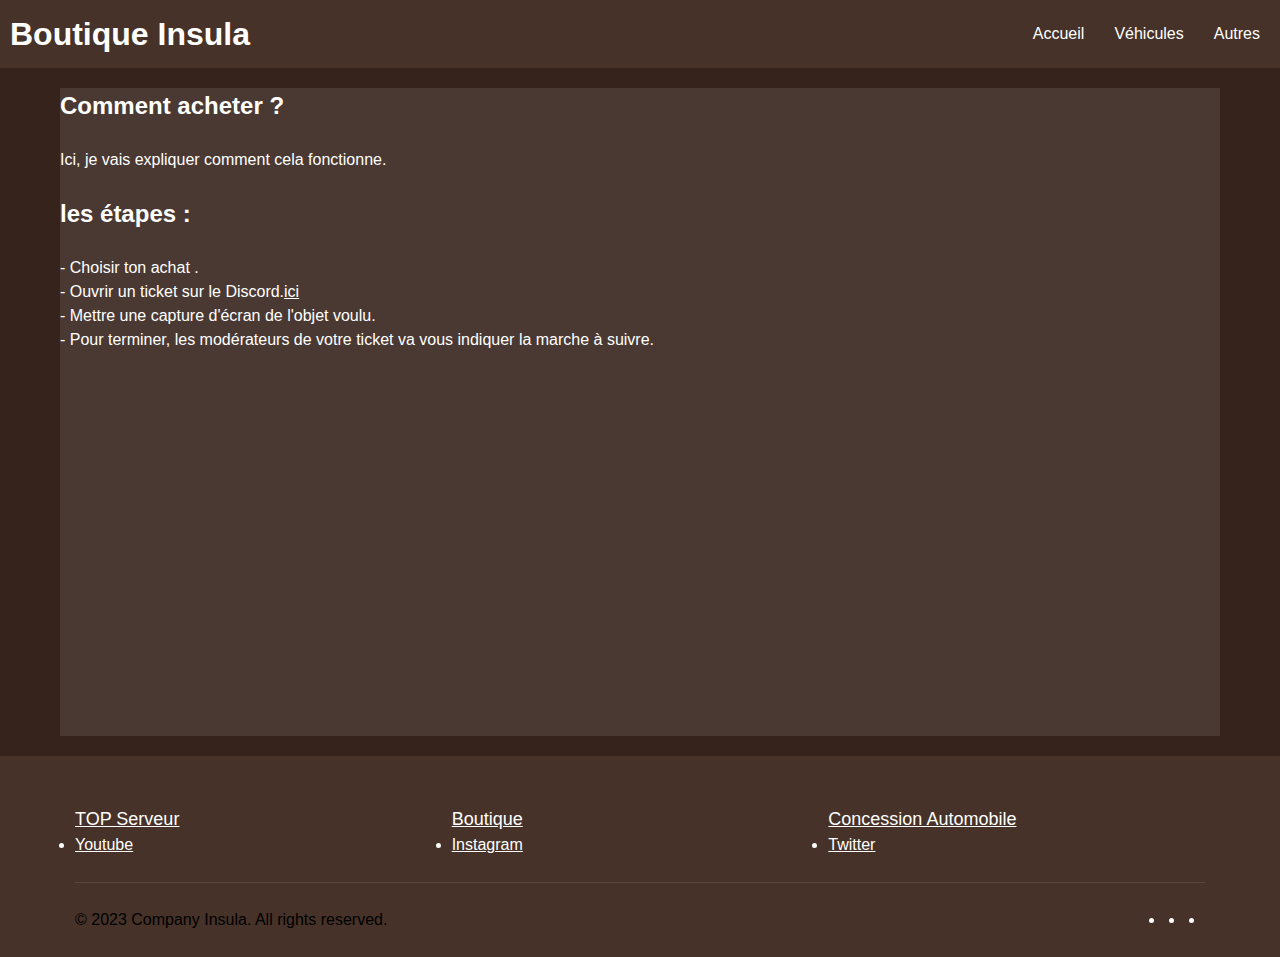
<file: BOUTIQUE/BOUTIQUE_accueil.html>
<!DOCTYPE html>
<html lang="fr">
<link rel="icon" type="image/png" href="insula_1.png">

<head>
  <meta charset="UTF-8">
  <title>Boutique Insula</title>
  <link rel="stylesheet" href="style_boutique.css">
</head>
<body>
  <header>
    <h1>Boutique Insula</h1>
    <nav>
      <ul>
        <li><a href="BOUTIQUE\BOUTIQUE_accueil.html">Accueil</a></li>
        <li><a href="BOUTIQUE_voiture.html">Véhicules</a></li>
        <li><a href="#">Autres</a></li>
      </ul>
    </nav>
  </header>


  <main>

    <section id="info">
        <h2>Comment acheter ?</h2><br>
        <p>
            Ici, je vais expliquer comment cela fonctionne.<br><br>
            <h2>les étapes :</h2><br>

            - Choisir ton achat . <br>
            - Ouvrir un ticket sur le Discord.<a href="https://discord.gg/nwffcuzS" class="footer__list-link">ici</a> <br>
            - Mettre une capture d'écran de l'objet voulu.<br>
            - Pour terminer, les modérateurs de votre ticket va vous indiquer la marche à suivre. <br>
            <br>
            <br>
            <br>
            <br>
            <br>
            <br>
            <br>
            <br>
            <br>            
            <br>
            <br>
            <br>
            <br>
            <br>
            <br>
            <br>
        </p>
      </section>

    <!-- Autres produits -->
  </main>


  <footer class="footer">
    <div class="footer__container">
        <div class="footer__top">
            <div>
    <h6><a href="https://top-serveurs.net/gta/lakziarp-6442f21a3e5e3 " target="_blank" class="footer__title">TOP Serveur</a></h6>
                <ul class="footer__list">
                    <li class="footer__list-item">
                        <a href="https://discord.gg/nwffcuzS" class="footer__list-link">Youtube</a>
                    </li>
                </ul>
            </div>
            <div>
    <h6><a href="BOUTIQUE\BOUTIQUE.html" target="_blank" class="footer__title">Boutique</a></h6>
                <ul class="footer__list">
                    <li class="footer__list-item">
                        <a href="https://discord.gg/nwffcuzS" class="footer__list-link">Instagram</a>
                    </li>
                </ul>
            </div>
            <div>
    <h6><a href="https://discord.gg/nwffcuzS" target="_blank" class="footer__title">Concession Automobile</a></h6>
                <ul class="footer__list">
                    <li class="footer__list-item">
                        <a href="https://discord.gg/nwffcuzS" class="footer__list-link">Twitter</a>
                    </li>
                </ul>
            </div>
        </div>
        <hr class="footer__divider" />
        <div class="footer__bottom">
            <span class="copyright"
                >&copy; 2023 Company Insula. All rights reserved.</span
            >
            <ul class="footer__list footer__list--bottom">
                <li class="footer__list-item">
                    <a href="https://fr-fr.facebook.com/" class="footer__list-link">
                        <i class="ri-facebook-circle-line"></i>
                    </a>
                </li>
                <li class="footer__list-item">
                    <a href="https://www.instagram.com/" class="footer__list-link">
                        <i class="ri-instagram-line"></i>
                    </a>
                </li>
                <li class="footer__list-item">
                    <a href="https://twitter.com/?lang=fr" class="footer__list-link">
                        <i class="ri-twitter-line"></i>
                    </a>
                </li>
            </ul>
        </div>
    </div>
</footer>
</body>
</html>
</file>
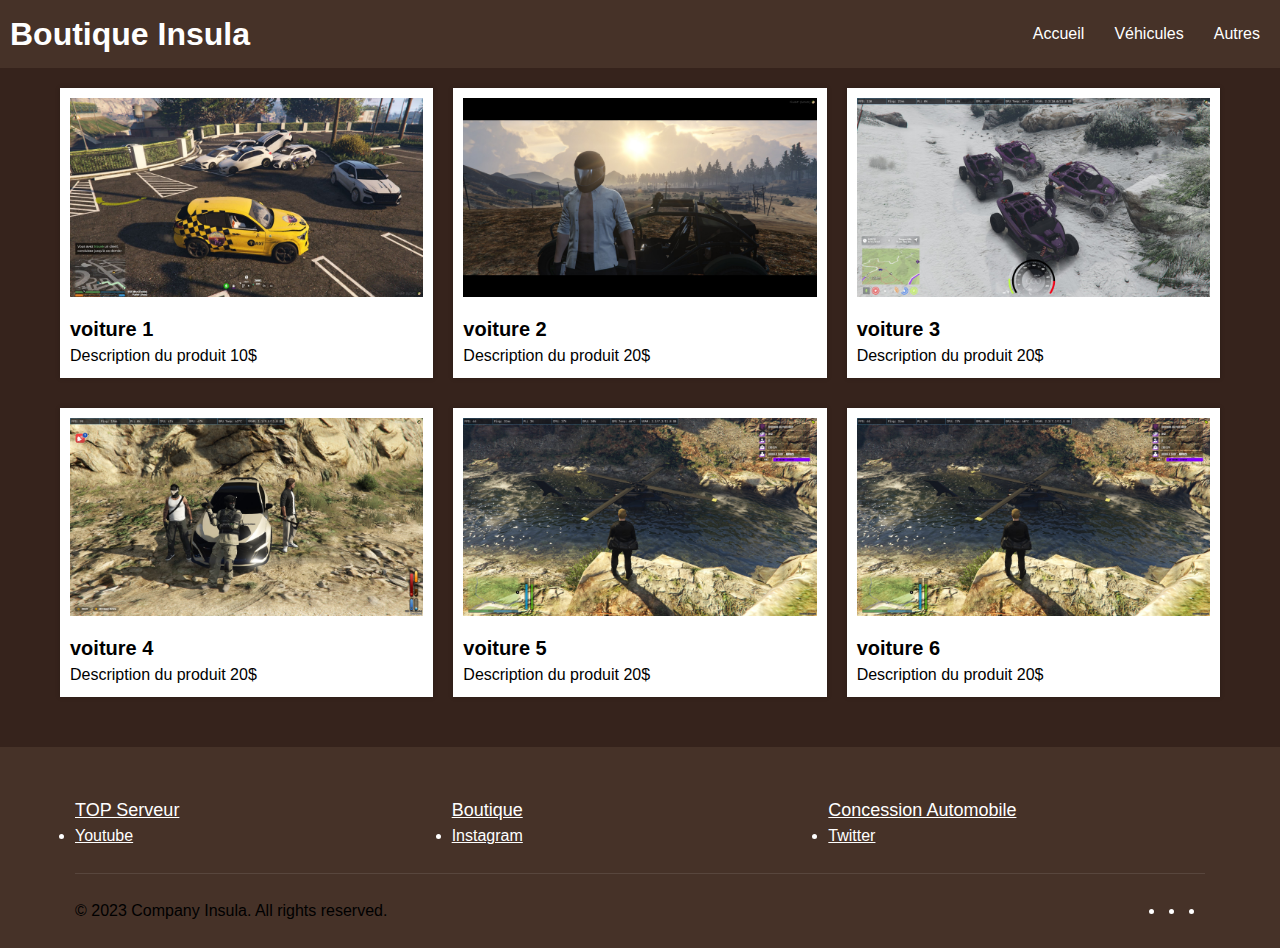
<file: BOUTIQUE/BOUTIQUE_voiture.html>
<!DOCTYPE html>
<html lang="fr">
  <link rel="icon" type="image/png" href="insula_1.png">

<head>
  <meta charset="UTF-8">
  <title>Boutique Insula</title>
  <link rel="stylesheet" href="style_boutique.css">
</head>
<body>
  <header>
    <h1>Boutique Insula</h1>
    <nav>
      <ul>
        <li><a href="BOUTIQUE_accueil.html">Accueil</a></li>
        <li><a href="BOUTIQUE_voiture.html">Véhicules</a></li>
        <li><a href="#">Autres</a></li>
      </ul>
    </nav>
  </header>


  <main>
    <section class="produit">
      <img src="voiture\voiture1.jpg" alt="Produit 1">
      <h3>voiture 1</h3>
      <p1>Description du produit </p1>
      <span class="prix">10$</span>
    </section>

    <section class="produit">
      <img src="voiture\voiture2.jpg" alt="Produit 2">
      <h3>voiture 2</h3>
      <p1>Description du produit </p1>
      <span class="prix">20$</span>
    </section>

    <section class="produit">
      <img src="voiture\voiture3.jpg" alt="Produit 2">
      <h3>voiture 3</h3>
      <p1>Description du produit </p1>
      <span class="prix">20$</span>
    </section>

    <section class="produit">
      <img src="voiture\voiture4.jpg" alt="Produit 2">
      <h3>voiture 4</h3>
      <p1>Description du produit </p1>
      <span class="prix">20$</span>
    </section>

    <section class="produit">
        <img src="voiture\voiture5.jpg" alt="Produit 2">
        <h3>voiture 5</h3>
        <p1>Description du produit </p1>
        <span class="prix">20$</span>
      </section>

    <section class="produit">
        <img src="voiture\voiture5.jpg" alt="Produit 2">
        <h3>voiture 6</h3>
        <p1>Description du produit </p1>
        <span class="prix">20$</span>
    </section>
    <!-- Autres produits -->
  </main>


  <footer class="footer">
    <div class="footer__container">
        <div class="footer__top">
            <div>
    <h6><a href="https://top-serveurs.net/gta/lakziarp-6442f21a3e5e3 " target="_blank" class="footer__title">TOP Serveur</a></h6>
                <ul class="footer__list">
                    <li class="footer__list-item">
                        <a href="https://discord.gg/nwffcuzS" class="footer__list-link">Youtube</a>
                    </li>
                </ul>
            </div>
            <div>
    <h6><a href="BOUTIQUE\BOUTIQUE.html" target="_blank" class="footer__title">Boutique</a></h6>
                <ul class="footer__list">
                    <li class="footer__list-item">
                        <a href="https://discord.gg/nwffcuzS" class="footer__list-link">Instagram</a>
                    </li>
                </ul>
            </div>
            <div>
    <h6><a href="https://discord.gg/nwffcuzS" target="_blank" class="footer__title">Concession Automobile</a></h6>
                <ul class="footer__list">
                    <li class="footer__list-item">
                        <a href="https://discord.gg/nwffcuzS" class="footer__list-link">Twitter</a>
                    </li>
                </ul>
            </div>
        </div>
        <hr class="footer__divider" />
        <div class="footer__bottom">
            <span class="copyright"
                >&copy; 2023 Company Insula. All rights reserved.</span
            >
            <ul class="footer__list footer__list--bottom">
                <li class="footer__list-item">
                    <a href="https://fr-fr.facebook.com/" class="footer__list-link">
                        <i class="ri-facebook-circle-line"></i>
                    </a>
                </li>
                <li class="footer__list-item">
                    <a href="https://www.instagram.com/" class="footer__list-link">
                        <i class="ri-instagram-line"></i>
                    </a>
                </li>
                <li class="footer__list-item">
                    <a href="https://twitter.com/?lang=fr" class="footer__list-link">
                        <i class="ri-twitter-line"></i>
                    </a>
                </li>
            </ul>
        </div>
    </div>
</footer>
</body>
</html>
</file>
<file: BOUTIQUE/style_boutique.css>
/* Style de base */
* {
  margin: 0;
  padding: 0;
  box-sizing: border-box;
  color: #fff;
}
body {
  font-family: sans-serif;
  font-size: 16px;
  line-height: 1.5;
  background-color: rgba(54,35,28,255);
}
header {
  background-color: rgba(70,50,40,1);
  color: #fff;
  padding: 10px;
  display: flex;
  justify-content: space-between;
  align-items: center;
}
section {
  background-color: rgba(252, 255, 255, 0.1);
  width: 200%;

}
nav ul {
  list-style: none;
  display: flex;
}
nav li {
  margin-left: 10px;
}
nav a {
  color: #fff;
  text-decoration: none;
  padding: 10px;
  border-radius: 5px;
}
nav a:hover {
  background-color: rgba(252, 255, 255, 0.1);
  color: #ffffff;
}
main {
  max-width: 1200px;
  margin: 0 auto;
  padding: 20px;
  display: flex;
  flex-wrap: wrap;
  justify-content: space-between;
  align-items: flex-start;
}
.produit {
  width: calc((100% - 40px) / 3);
  margin-bottom: 30px;
  background-color: #fff;
  box-shadow: 0px 0px 5px rgba(0,0,0,0.2);
  padding: 10px;
}
.produit img {
  width: 100%;
  height: auto;
  margin-bottom: 10px;
}
.produit h3 {
  font-size: 20px
}
.footer {
  padding-block: 50px;
  padding-bottom: 25px;
  background-color: rgba(70,50,40,1);
  color: #ffffff;
  /* Margin-top: auto; for demo use only */
  margin-top: auto;
}
.footer__container {
  max-width: 1160px;
  margin: auto;
  padding: 0 15px;
}
.footer__top {
  display: grid;
  grid-template-columns: repeat(auto-fit, minmax(200px, 1fr));
  row-gap: 20px;
}
.footer__title {
  font-size: 18px;
  color: #fff;
  font-weight: 500;
  margin-bottom: 20px;
}
.footer__list {
  display: flex;
  flex-direction: column;
  gap: 20px;
}
.footer__list-link {
  transition: color 0.25s;
}
.footer__list-link:hover {
  color: #fff;
}
.footer__divider {
  margin-block: 25px;
  border: none;
  border-top: 1px solid rgba(252, 255, 255, 0.1);
}
.footer__bottom {
  display: flex;
  justify-content: space-between;
  gap: 20px;
  flex-wrap: wrap;
}
.footer__list--bottom {
  flex-direction: row;
}
h3, p1 {
  color: #000;
}
span {
  color: #000;
}
</file>
